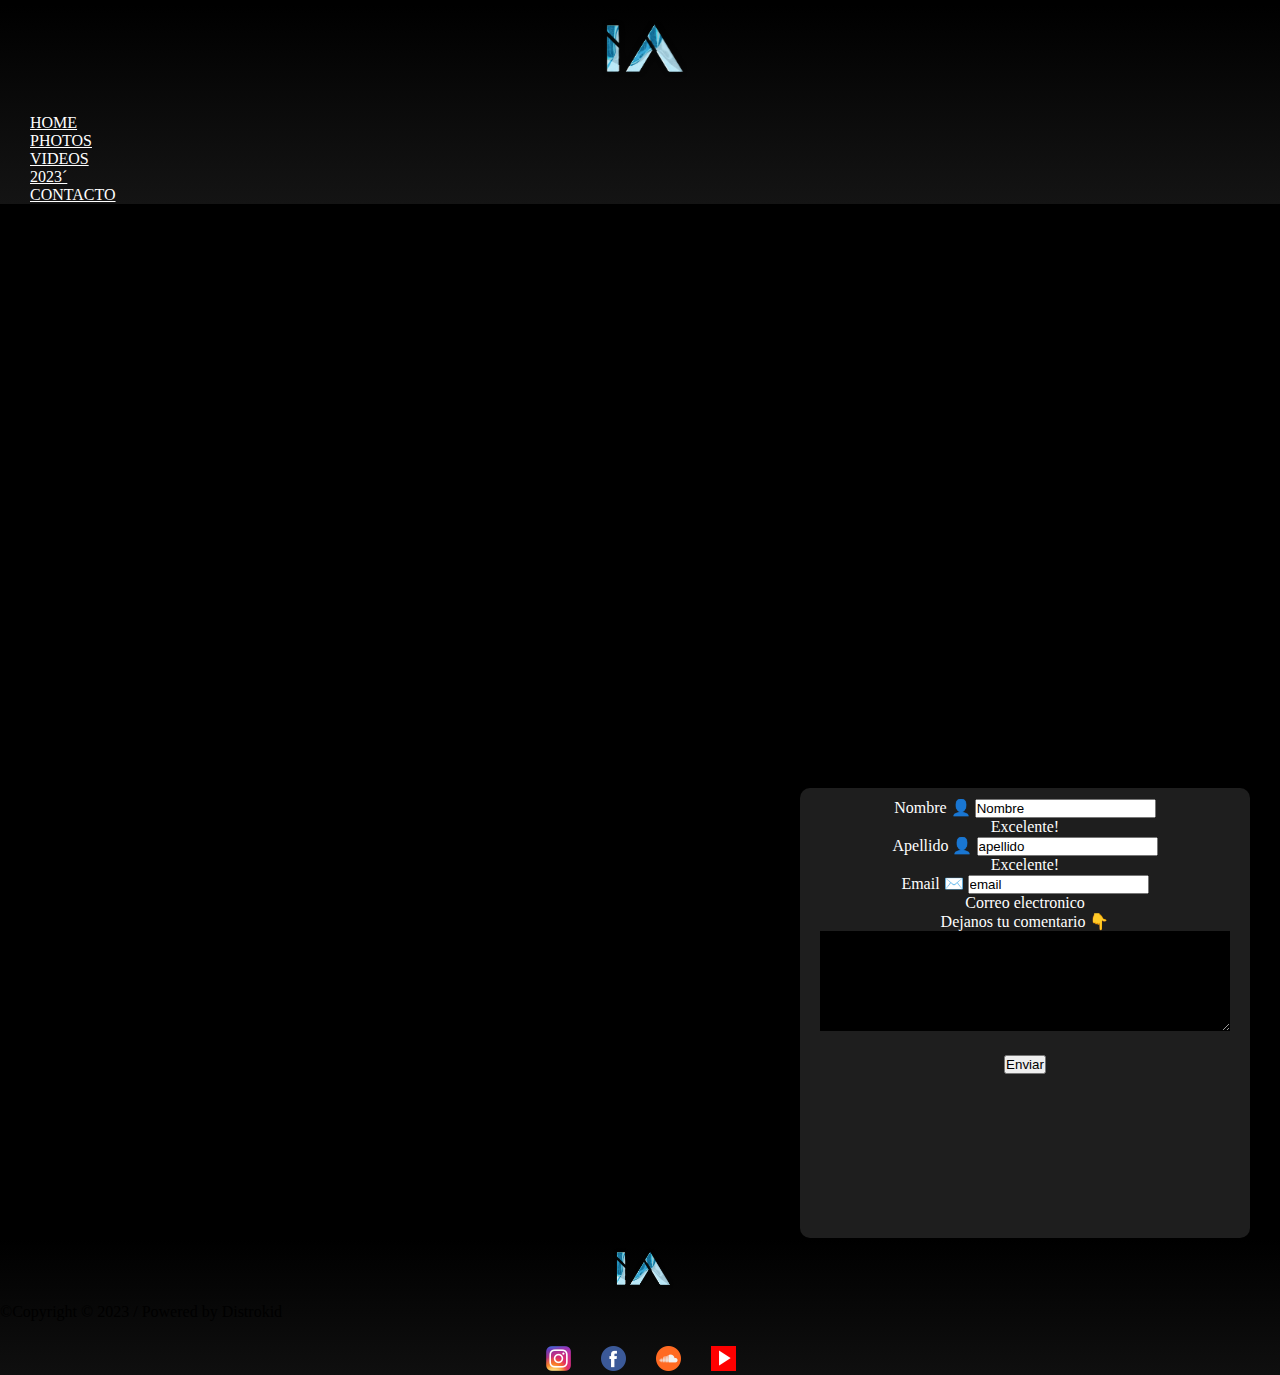
<file: pages/contacto.html>
<!DOCTYPE html>
<html lang="en">

<head>
  <meta charset="UTF-8" />
  <meta http-equiv="X-UA-Compatible" content="IE=edge" />
  <meta name="viewport" content="width=device-width, initial-scale=1.0" />

  <title>IA | Official Website - Contacto</title>
  <meta name="description" content="Contacto para festivales, fiestas y promotion">
  <meta name="keywords" content="DJ, Producer, Music">
  <link rel="shortcut icon" href="../media/LOGO.png" type="image/x-icon" />


  <link href="https://cdn.jsdelivr.net/npm/bootstrap@5.3.0/dist/css/bootstrap.min.css" rel="stylesheet"
    integrity="sha384-9ndCyUaIbzAi2FUVXJi0CjmCapSmO7SnpJef0486qhLnuZ2cdeRhO02iuK6FUUVM" crossorigin="anonymous">
  <link rel="stylesheet" href="../css/styles.css" />
  <link rel="preconnect" href="https://fonts.googleapis.com" />
  <link rel="preconnect" href="https://fonts.gstatic.com" crossorigin />
  <link href="https://fonts.googleapis.com/css2?family=Oswald&display=swap" rel="stylesheet" />


</head>

<body>
  <header class="header">
    <div class="logotipo">
      <a href="../index.html">
        <img class="logoprincipal" src="../media/ia ice.png">
      </a>
    </div>
    <div class="container">

      <nav class="navbar navbar-dark navbar-expand-lg bg-body-dark">


        <button class="navbar-toggler" type="button" data-bs-toggle="collapse" data-bs-target="#navbarSupportedContent"
          aria-controls="navbarSupportedContent" aria-expanded="false" aria-label="Toggle navigation">
          <span class="navbar-toggler-icon"></span>
        </button>
        <div class="collapse navbar-collapse" id="navbarSupportedContent">
          <ul class="navbar-nav mx-auto">

            <li class="nav-item">
              <a class="nav-link active" aria-current="page" href="../index.html">HOME</a>
            </li>
            <li class="nav-item">
              <a class="nav-link" href="./fondos.html">PHOTOS</a>
            </li>
            <li class="nav-item">
              <a class="nav-link" href="./videos.html">VIDEOS</a>
            </li>
            <li class="nav-item">
              <a class="nav-link" href="./2023.html">2023´</a>
            </li>
            <li class="nav-item">
              <a class="nav-link" href="./contacto.html">CONTACTO</a>
            </li>

          </ul>

        </div>

      </nav>
    </div>
  </header>

  <aside class="container mt-2">
    <div class="row col-md-6 offset-md-3">
      <video src="../media/contacto.mp4" class="object-fit-scale" autoplay muted loop></video>
    </div>
  </aside>

  <main class="container">
    <form class="row col-10 offset-1 needs-validation" novalidate>
      <div class="col-md-6">
        <label for="validationCustom01" class="form-label">Nombre 👤</label>
        <input type="text" class="form-control" id="validationCustom01" value="Nombre" required>
        <div class="valid-feedback">
          Excelente!
        </div>
      </div>
      <div class="col-md-6">
        <label for="validationCustom02" class="form-label">Apellido 👤 </label>
        <input type="text" class="form-control" id="validationCustom02" value="apellido" required>
        <div class="valid-feedback">
          Excelente!
        </div>
      </div>

      <div class="col-md-12">
        <label for="validationCustom03" class="form-label">Email ✉️</label>
        <input type="text" class="form-control" id="validationCustom03" value="email" required>
        <div class="invalid-feedback">
          Correo electronico
        </div>
      </div>


      <div class="col-12">
        <div class="form-check">
          Dejanos tu comentario 👇

        </div>
      </div>
      <div class="form-floating">
        <textarea class="form-control" id="floatingTextarea"></textarea>

      </div>
      <div class="botonform">
        <div class="col-12">
          <button class="btn btn-primary" type="submit">Enviar</button>
        </div>
      </div>

    </form>
  </main>
  <footer class="footer">
    <div class="bg py-3 mt-5">
      <div class="logotipof">
        <a href="index.html">
          <img class="logofooter" src="../media/ia ice.png" alt="LOGO">
        </a>
      </div>
      <div class="container text-light text-center">
        <p class="text-white-50">&copy;Copyright © 2023 / Powered by Distrokid</p>
      </div>
      <div class="iconos2">
        <div class="instagram">
          <a href="https://www.instagram.com/avilaivandj/" target="_blank"><img class="iconofooter"
              src="../media/instagram.png" alt="instagram" /></a>
        </div>

        <div class="facebook">
          <a href="https://www.facebook.com" target="_blank">
            <img class="iconofooter" src="../media/facebook.png" alt="facebook" /></a>
        </div>

        <div class="soundcloud">
          <a href="https://soundcloud.com/es" target="_blank"><img class="iconofooter" src="../media/soundcloud.png"
              alt="soundcloud" /></a>
        </div>

        <div class="youtube">
          <a href="https://www.youtube.com/channel/UCHcitiKaGfSRYe5dJof4tTg" target="_blank">
            <img class="iconofooter" src="../media/youtube.png" alt="youtube" /></a>
        </div>
      </div>
    </div>

  </footer>


  <script src="https://cdn.jsdelivr.net/npm/bootstrap@5.3.0/dist/js/bootstrap.bundle.min.js"
    integrity="sha384-geWF76RCwLtnZ8qwWowPQNguL3RmwHVBC9FhGdlKrxdiJJigb/j/68SIy3Te4Bkz"
    crossorigin="anonymous"></script>
</body>

</html>
</file>
<file: css/styles.css>
* {
  padding: 0;
  margin: 0;
  box-sizing: border-box;
}

body {
  background-color: #000000;
}

h3 {
  font-family: "Oswald", sans-serif;
}

h2 {
  font-family: "Oswald", sans-serif;
  width: 100%;
  background-image: linear-gradient(to right, rgba(141, 141, 141, 0.399), #000000);
}

.header {
  width: 100%;
  background-image: linear-gradient(to top, rgb(20, 20, 20), #000000);
}

.nav-link {
  color: rgb(255, 255, 255) !important;
}
.nav-link.nav-brand {
  color: rgb(255, 255, 255) !important;
}
.nav-link:hover {
  color: #000000 !important;
}

@media (max-width: 668px) {
  .nav-link {
    text-align: center;
    justify-content: space-around;
  }
}
.nav-link {
  margin: 0.2rem;
  margin-right: 10px;
  margin-left: 30px;
}

.navbar-toggler {
  border: none !important;
}

.custom-section {
  width: 100%;
  background-image: linear-gradient(to right, rgba(141, 141, 141, 0.399), #000000);
}

.custom-heading {
  font-size: 44px;
}

.image-container {
  margin-bottom: 20px;
  transition: transform 0.3s ease;
}
.image-container:hover {
  transform: scale(1.1);
}

.img-thumbnail {
  border: none !important;
  transition: transform 0.3s;
}
.img-thumbnail:hover {
  transform: scale(1.1);
}

.logotipo {
  margin-top: 5px;
  background-color: rgba(0, 0, 0, 0);
  display: flex;
  justify-content: center;
  align-items: center;
  transition: transform 0.3s ease;
}
.logotipo:hover {
  transform: scale(1.1);
}

.logoprincipal {
  width: 100px;
}

.logotipof {
  display: flex;
  justify-content: center;
  align-items: center;
}

.logofooter {
  width: 70px;
}

.iconofooter {
  width: 25px;
  height: 25px;
}

.botonform {
  margin-bottom: 20px;
}

form {
  width: 450px;
  height: 450px;
  margin: auto;
  background-color: rgba(39, 39, 39, 0.758);
  padding: 10px 20px;
  box-sizing: border-box;
  margin-top: 180px;
  border-radius: 10px;
  margin-left: 800px;
  text-align: center;
  color: rgb(255, 255, 255);
}

textarea {
  color: rgb(255, 255, 255);
  background-color: #000000;
  width: 100%;
  margin-bottom: 20px;
  padding: 7px;
  box-sizing: border-box;
  font-size: 17px;
  border: none;
}
textarea {
  min-height: 100px;
  max-height: 100px;
  max-width: 100%;
  min-width: 100%;
}

.iconos {
  justify-content: center;
  display: flex;
  margin-top: 5px;
}

.iconos2 {
  margin-top: 25px;
  justify-content: center;
  display: flex;
}

.instagram {
  margin-right: 30px;
  transition: 1s;
  object-fit: cover;
}
.instagram:hover {
  transform: scale(1.3);
}

.facebook {
  margin-right: 30px;
  transition: 1s;
  object-fit: cover;
}
.facebook:hover {
  transform: scale(1.3);
}

.soundcloud {
  margin-right: 30px;
  transition: 1s;
  object-fit: cover;
}
.soundcloud:hover {
  transform: scale(1.3);
}

.youtube {
  margin-right: -1px;
  transition: 1s;
  object-fit: cover;
}
.youtube:hover {
  transform: scale(1.3);
}

.footer {
  background-image: linear-gradient(to top, rgb(15, 15, 15), #000000);
}

/*# sourceMappingURL=styles.css.map */
</file>
